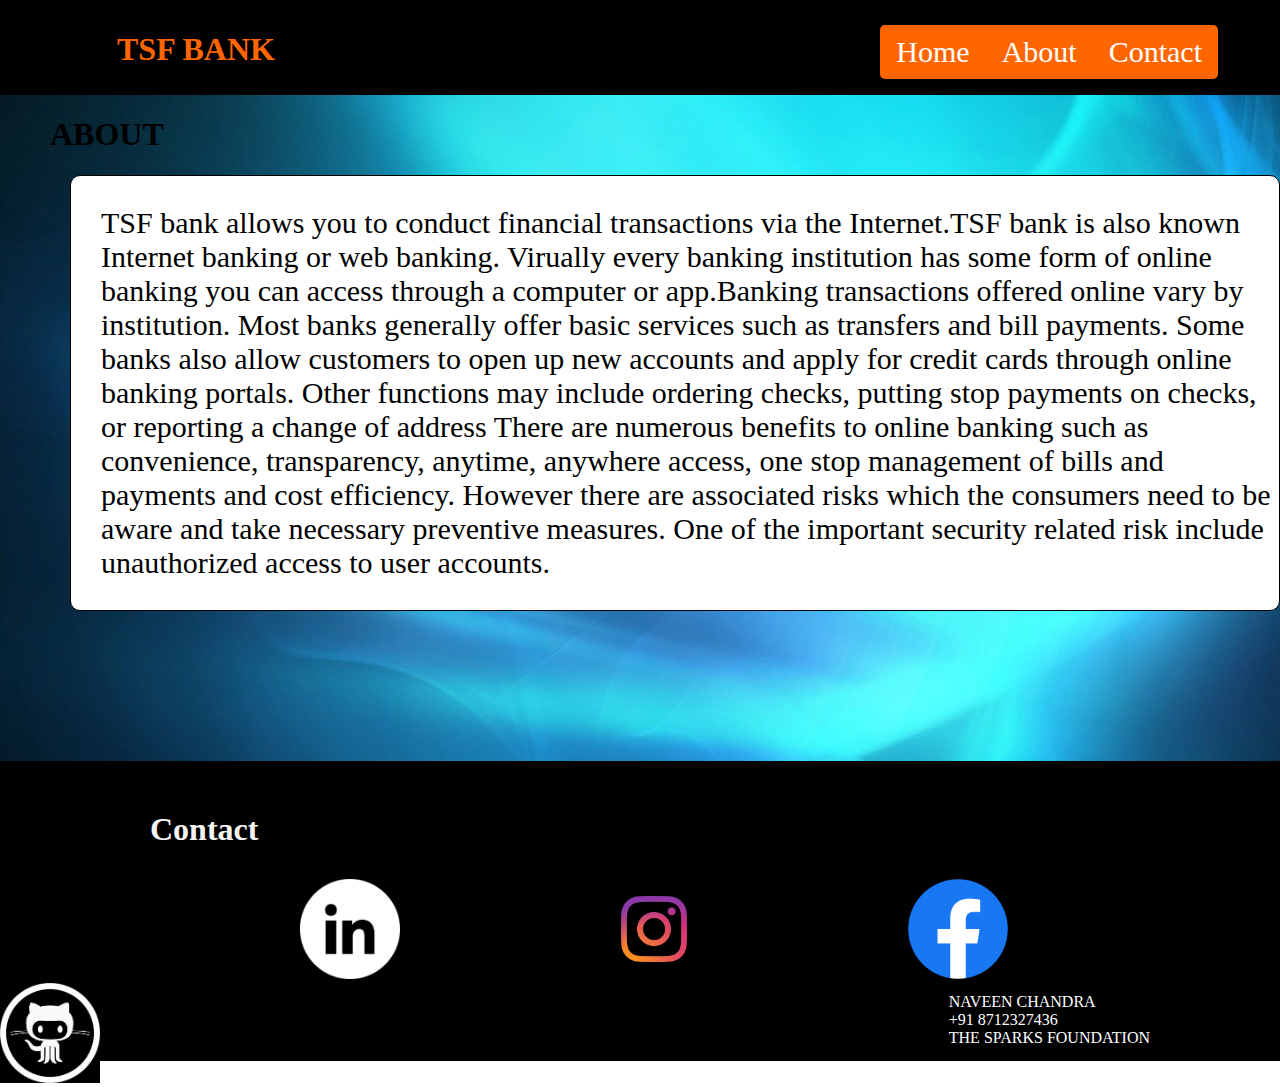
<file: about.html>
<!DOCTYPE html>
<head>
   <link rel="stylesheet" href="styles.css">
   <style>
    body{
        background: url('pictures/bankBackground.jpg');
        background-repeat: no-repeat;
        background-size: cover;
        
    }
    .about{
        max-width: 1300px;
        margin-left: 70px;
        border:1px solid black;
        padding-left: 30px;
        border-radius: 10px;
        background-color: white;

    }
    .last{
    background-color: black;
    height:300px;
    width:100%;
    margin-top:  150px;
    
    
  }
  .lastLink{
    display: inline-block;
    margin-right: 200px;
  }
   </style>
    
</head>
<body>
    <ul id="linkElements">
        <li><h1>      </h1></li>
        <li><h1>  TSF BANK   </h1></li>
        <li><a href="contact.html" id="contact">Contact</a></li>
        <li><a href="about.html" id="about">About</a></li>
        <li><a href="index.html" id="home">Home</a></li>
       </ul>
       <h1 style="margin-left: 50px;">ABOUT</h1>
       <div class="about">
    <p style="font-size: 30px;color: black;font-family:'Times New Roman', Times, serif;">TSF bank allows you to conduct financial transactions via the Internet.TSF bank is also known Internet banking or web banking. Virually every banking institution has some form of online banking you
        can access through a computer or app.Banking transactions
        offered online vary by institution. Most banks generally offer
        basic services such as transfers and bill payments. Some banks
        also allow customers to open up new accounts and apply for
        credit cards through online banking portals. Other functions may
        include ordering checks, putting stop payments on checks, or
        reporting a change of address There are numerous benefits to
        online banking such as convenience, transparency, anytime,
        anywhere access, one stop management of bills and payments
        and cost efficiency. However there are associated risks which
        the consumers need to be aware and take necessary preventive
        measures. One of the important security related risk include
        unauthorized access to user accounts.</p>
    </div>

    <div class="last">
        <h1 style="color:whitesmoke;padding-left: 150px;padding-top: 50px;">Contact</h1>

    <div class="lastLink" style="padding-left: 300px;margin-top: 10px;">

        <a href="https://www.linkedin.com/in/naveen-chandra-9197b2249/"><img src="pictures/linkedIn2.png" height="100px" width="100px"></a>
    </div>
    <div class="lastLink">
        <a href="#insta"><img src="pictures/instagram.jpg" height="100px" width="100px"></a>
    </div>
    <div class="lastLink">
        <a href="#face"><img src="pictures/facebook.webp" height="100px" width="100px"></a>
    </div>
    <div class="lastLink">
        <a href="https://github.com/NaveenChandra379/"><img src="pictures/github.png" height="100px" width="100px"></a>
    </div>
    <p style="color:white;float:right;margin-right: 130px;margin-top: 10px;">NAVEEN CHANDRA<br>+91 8712327436<br>THE SPARKS FOUNDATION</p>

    </div>
</body>
</file>
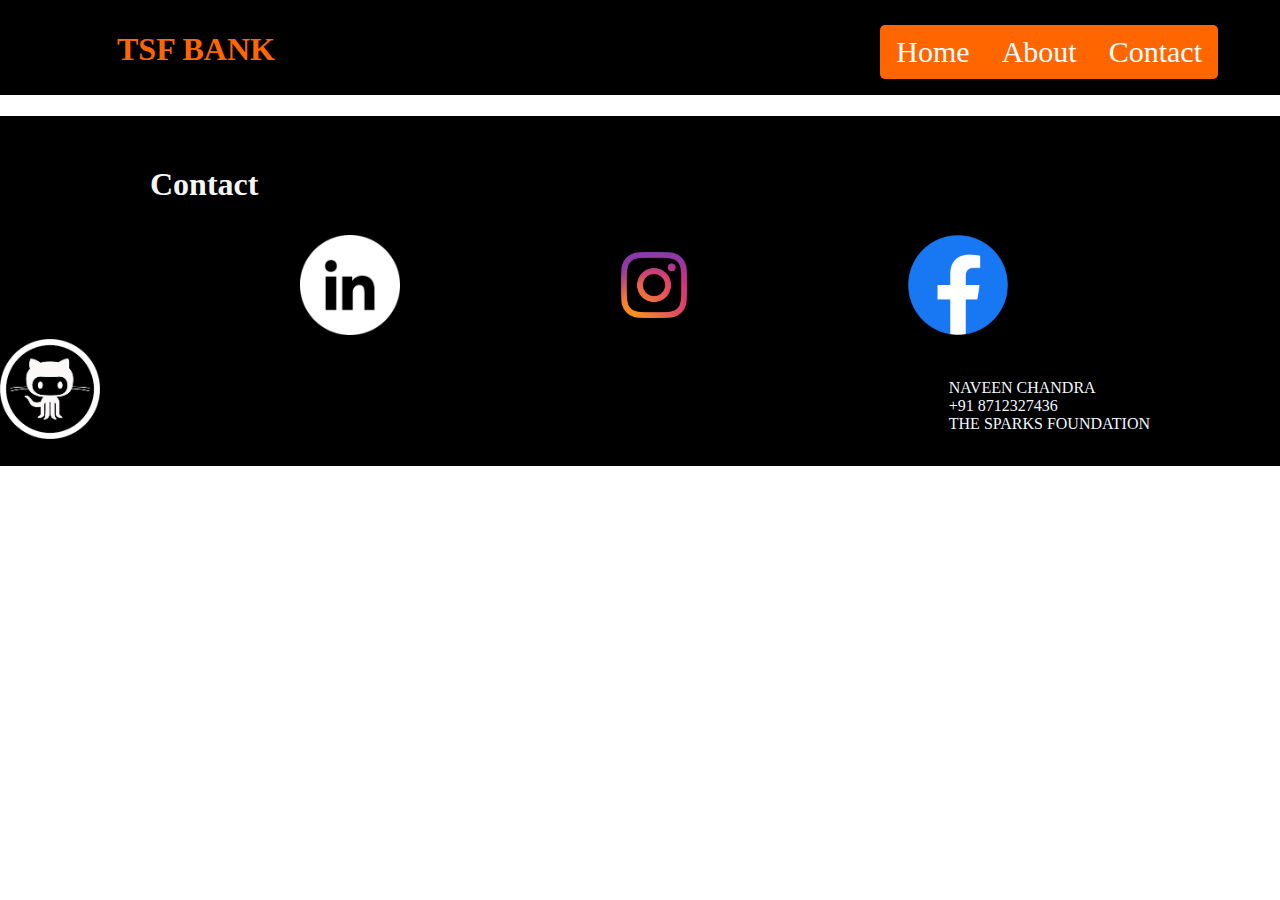
<file: contact.html>
<!DOCTYPE html>
<head>
    <link rel="stylesheet" href="styles.css">
    <title>contact</title>
    <style>

        .last{
    background-color: black;
    min-height: 350px;
    width:100%;
    margin-top:0%;
    
    
  }
  .lastLink{
    display: inline-block;
    margin-right: 200px;
  }
    </style>
    

</head>
<body>
    <ul id="linkElements">
        <li><h1>      </h1></li>
        <li><h1>  TSF BANK   </h1></li>
        <li><a href="contact.html" id="contact">Contact</a></li>
        <li><a href="about.html" id="about">About</a></li>
        <li><a href="index.html" id="home">Home</a></li>
    </ul>

    <div class="last">
        <h1 style="color:whitesmoke;padding-left: 150px;padding-top: 50px;">Contact</h1>

    <div class="lastLink" style="padding-left: 300px;margin-top: 10px;">

        <a href="https://www.linkedin.com/in/naveen-chandra-9197b2249/"><img src="pictures/linkedIn2.png" height="100px" width="100px"></a>
    </div>
    <div class="lastLink">
        <a href="#insta"><img src="pictures/instagram.jpg" height="100px" width="100px"></a>
    </div>
    <div class="lastLink">
        <a href="#face"><img src="pictures/facebook.webp" height="100px" width="100px"></a>
    </div>
    <div class="lastLink">
        <a href="https://github.com/NaveenChandra379/"><img src="pictures/github.png" height="100px" width="100px"></a>
    </div>
    <p style="color:aliceblue;float:right;margin-right: 130px;margin-top: 40px;">NAVEEN CHANDRA<br>+91 8712327436<br>THE SPARKS FOUNDATION</p>
    </div>
    


</body>
</file>
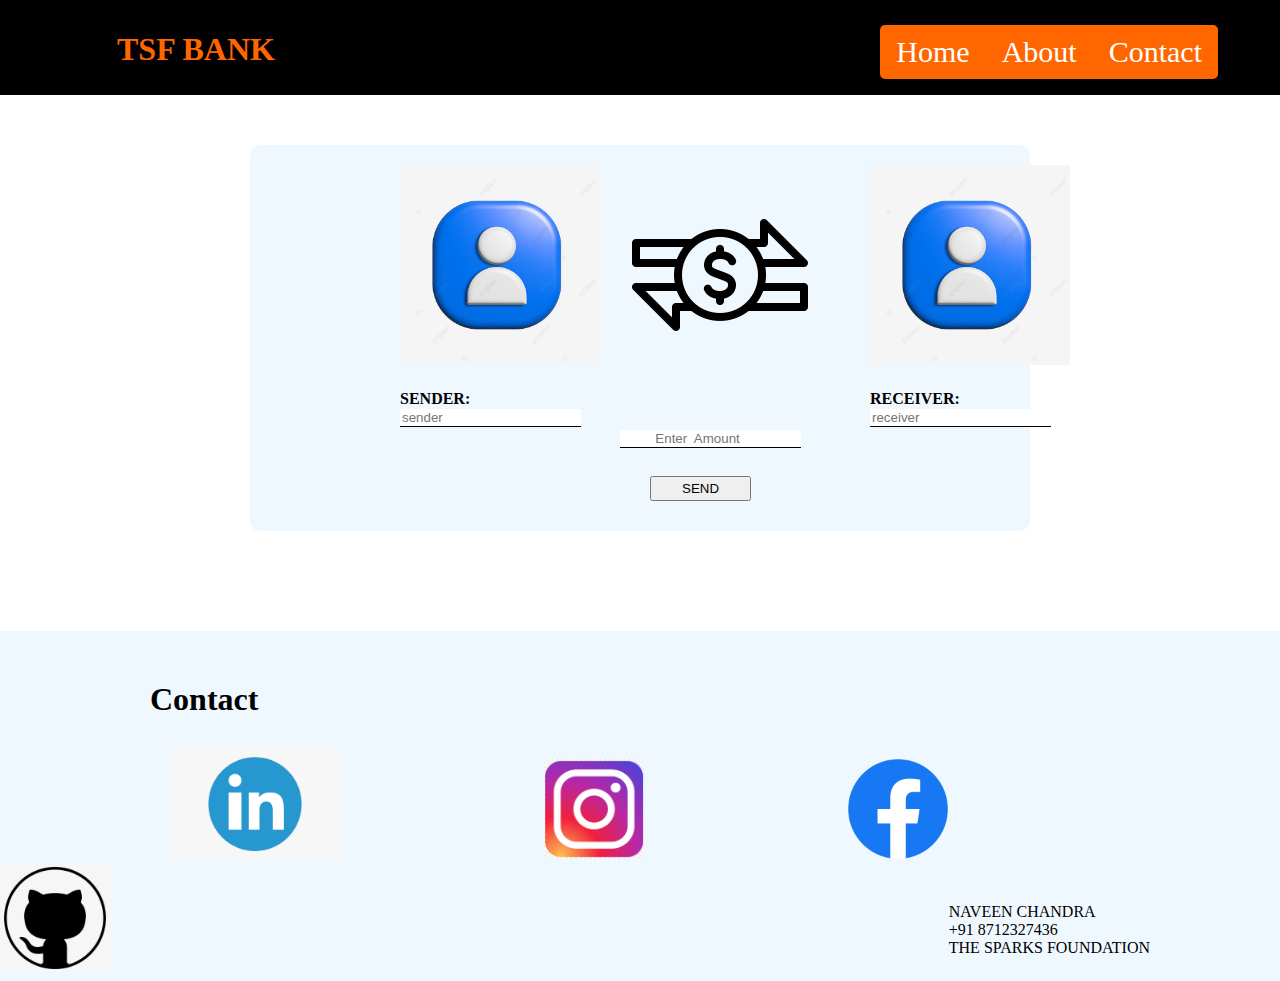
<file: quicktransfer.html>
<!DOCTYPE html>
<head>
    <link rel="stylesheet" href="styles.css">
    <style>
     
        .actions
  {
    display: flex;
    margin-left: 250px;
    background-color: aliceblue;
    
    padding-left: 150px;
    padding-bottom:30px;
    margin-top:5px;
    border-radius:10px;
    margin-top: 50px;
    margin-right: 250px;
  }

  input[type="text"]
  {
    border:none;
    outline:none;
    border-bottom: 1px solid black;
    margin-top: 0%;

  }
  .last{
    background-color:  aliceblue;
    min-height:350px;
    width:100%;
    margin-top:  100px;
    
    
  }
  .lastLink{
    display: inline-block;
    margin-right: 200px;
  }
    </style>
    </head>
    <body>
        <ul id="linkElements">
            <li><h1>      </h1></li>
            <li><h1>  TSF BANK   </h1></li>
            <li><a href="contact.html" id="contact">Contact</a></li>
            <li><a href="about.html" id="about">About</a></li>
            <li><a href="index.html" id="home">Home</a></li>
        </ul>
        

        <form action='transaction.php' method="POST">

        <div class="actions">
        
            
             <div class="sender" style="margin-top: 20px;">
                <img src="pictures/senderIcon.png" alt="sender" height="200px" width="200px">
                <br>

                <h4 style="margin-bottom: 0%;">SENDER:</h4>
                <input type="text" id="senderName" name="senderName" placeholder="sender" >
                
            </div>
        
            <div class="banktransfer">
                <img src="pictures/moneyTransferLogo.png" alt="transfer" height="200px" width="200px" style="margin-top:30px;margin-left: 20px;">
                <br>
               
                <p  style="margin-bottom:10px;margin-top: 50px;margin-left: 20px;"><span > <input type="text" id="amount" name="amount" placeholder="         Enter  Amount"></span></p>
                <br>
                <input type="submit" id="submit" name="submit" style="margin-left: 50px; padding :3px 30px 3px 30px;" value="SEND">
                
            </div>
        
            <div class="receiver" style="margin-left: 50px;margin-top: 20px;">
                <img src="pictures/senderIcon.png" alt="receiver" height="200px" width="200px">
                <br>
                <h4 style="margin-bottom:0%">RECEIVER:</h4>
                <input type="text" id="receivernames" name="receivernames" placeholder="receiver">
            </div>
        </div>

                </form>

                <div class="last">
                    <h1 style="color:black;padding-left: 150px;padding-top: 50px;">Contact</h1>
              
                <div class="lastLink" style="padding-left: 170px;margin-top: 10px;">
              
                    <a href="https://www.linkedin.com/in/naveen-chandra-9197b2249/"><img src="pictures/linkedIn.png" height="110px" width="170px"></a>
                </div>
                <div class="lastLink">
                    <a href="#insta"><img src="pictures/instagram2.png" height="100px" width="100px"></a>
                </div>
                <div class="lastLink">
                    <a href="#face"><img src="pictures/facebook.webp" height="100px" width="100px"></a>
                </div>
                <div class="lastLink">
                    <a href="https://github.com/NaveenChandra379/"><img src="pictures/github.jpeg" height="110px" width="110px"></a>
                </div>
                <p style="color:black;float:right;margin-right: 130px;margin-top: 40px;">NAVEEN CHANDRA<br>+91 8712327436<br>THE SPARKS FOUNDATION</p>
                </div>


                
                
        


    </body>
</file>
<file: styles.css>
html,body{
  margin:0;
  padding: 0;
  height: 100%;
}
*{
  -moz-box-sizing: border-box;
    -webkit-box-sizing: border-box;
    box-sizing: border-box;

}

ul {
    list-style-type: none;
   
    overflow: hidden;
    background-color:black;
     /* border-radius:40px;  */
     margin-top: 0%;
     /* width:100%; */
     padding-top:5px;
     margin-bottom: 0%;
    
  }
  li h1{
    float: left;
    /* background-color: #ff6600; */
    color:#ff6600;
    position: relative;
    left:5%;
    background-color: black;
    padding:5px 5px 5px 5px;
    /* margin-bottom: 5px; */
    /* margin-top: 5px; */
  } 
  li a{
    float: right;
  }
 
  
 #home,#contact,#about{
    
    
    display:block;
    color: white;
    text-align: center;
    padding: 10px 16px;
    /* margin-right: 10px;
    margin-left: 10px; */
    margin-top: 20px;
    margin-bottom: 0px;
    text-decoration: none;
    font-size: 30px;
    
    background-color: #ff6600;
    position: relative;
    right:5%;
    
    
    
    
  }
  #home{
    border-top-left-radius:  5px; 
    border-bottom-left-radius:  5px;
  }
  #contact{
    border-top-right-radius: 5px;
    border-bottom-right-radius: 5px;
    
  }
  #home:hover,#contact:hover,#about:hover{
    background-color: #ff5900;
  }
  .firsthalf{
    background-color: aqua;
    /* background-size: 50%; */
    height:330px;

    /* width:100%; */
    /* margin-top: 0px; */
    padding-top: 5px;
   
  }
  
  /* .images{
    text-decoration: none;
    
    font-size: 40px;
    
    margin-top: 0%;
    
  } */

  #customerLink,#moneyTransfer{
    text-decoration: none;
  }
  #bankpic{
    position: relative;
   
    padding-top: 0px;
    margin-top: 0px;
  }

  
  /* .welcomeText{
    display: flex;
    
    

  } */
  
  #welcome{
    font-size: 30px;
    /* margin-left :200px; */
   

  }
  #tsf{
    /* margin-left: 30px; */
    font-size: 40px;
    
  }

  table{
   
    border:3px solid black;
    border-collapse: collapse;
    margin-left: 30px;
    width:90%;
    border-radius: 10px;

    
  }
  td,th{
    text-align:center;
    border:3px solid black;
    border-radius: 10px;


  }
  th{
    font-family: sans-serif;
    height: 50px;
  }
  td{
    font-size: 20px;
    
  }
  td a,td abbr{
    text-decoration: none;
    color: #171717;
  }
  /* td a:hover{
    text-decoration: none;  
    color:black;
  } */
  /* tr:nth-child(even) 
  {
    background-color: #00e1ff;
  } */
  tr:hover{
    background-color: grey;
  }
   
  /* link-button */
  
   
   .profile
   {
    display: flex;
    gap:0px;
    /* position: relative;
    left:100px; */
    margin-left: 100px;
    margin-top: 20px;
    border-radius: 10px;

   }
   /* profile-pic of user */
  .profileImage
  {
    
    background-color: white;
    
    /* position: relative;
    left:10%;
    margin-top:20px;*/
    
    margin-right: 0%;
    height: 350px;
    padding-left: 20px;
    border-top-left-radius: 10px;
    border-bottom-left-radius: 10px;
    
    
    width:500px;
  }
  
  .profileInformation
  {
    
    background-color: white;
    font-family: sans-serif;
    /* position: relative;
    left:42%;
    
    margin-top: 20px; */
    height: 350px;
    width:800px;
    padding-top: 70px;
    padding-left:120px;
    border-top-right-radius: 10px;
    border-bottom-right-radius: 10px;

    /* margin-top: 20px; */
    
    
    /* margin-left: 0%; */
  }
  
  .function{
    display: flex;
  }
</file>
